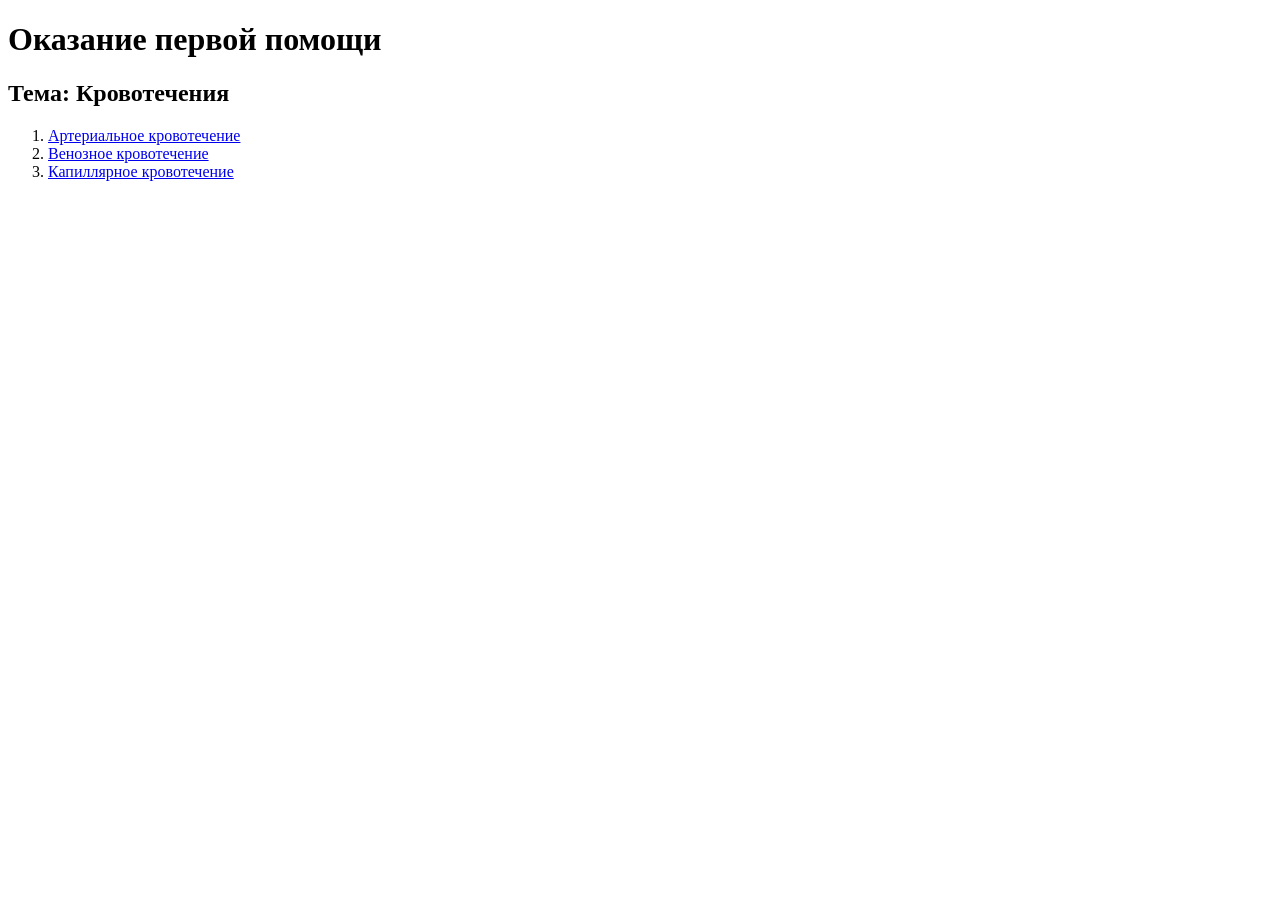
<file: Lab1/Задание 1/src/index.html>
<!doctype html>
<html lang="en">
  <head>
    <title>HTML</title>
  </head>

  <body>
    <h1>Оказание первой помощи</h1>
    <h2>Тема: Кровотечения</h2>
    <ol>
      <li>
        <a
          href="https://www.krasotaimedicina.ru/diseases/urgent/arterial-bleeding"
          >Артериальное кровотечение</a
        >
      </li>
      <li>
        <a
          href="https://www.krasotaimedicina.ru/diseases/urgent/venous-bleeding"
          >Венозное кровотечение</a
        >
      </li>
      <li>
        <a href="https://studfile.net/preview/9126393/page:3/"
          >Капиллярное кровотечение</a
        >
      </li>
    </ol>
  </body>
</html>
</file>
